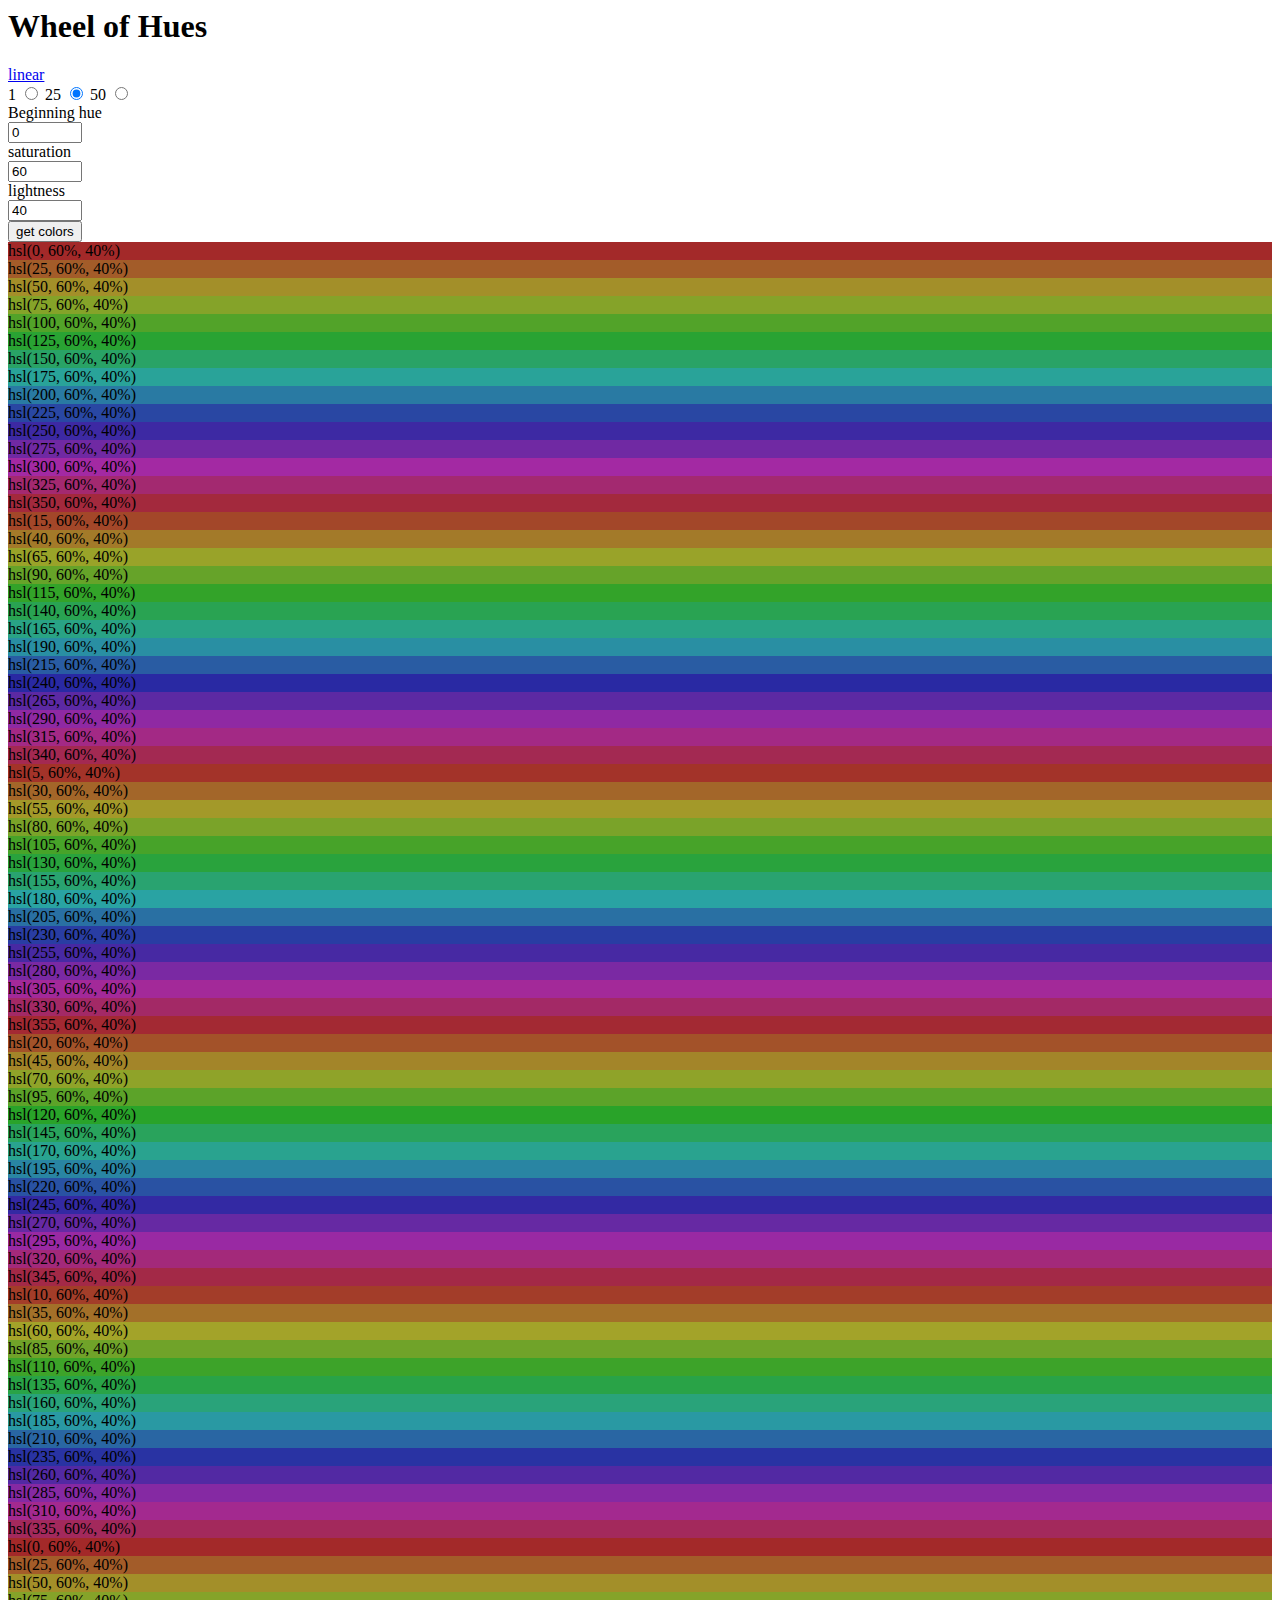
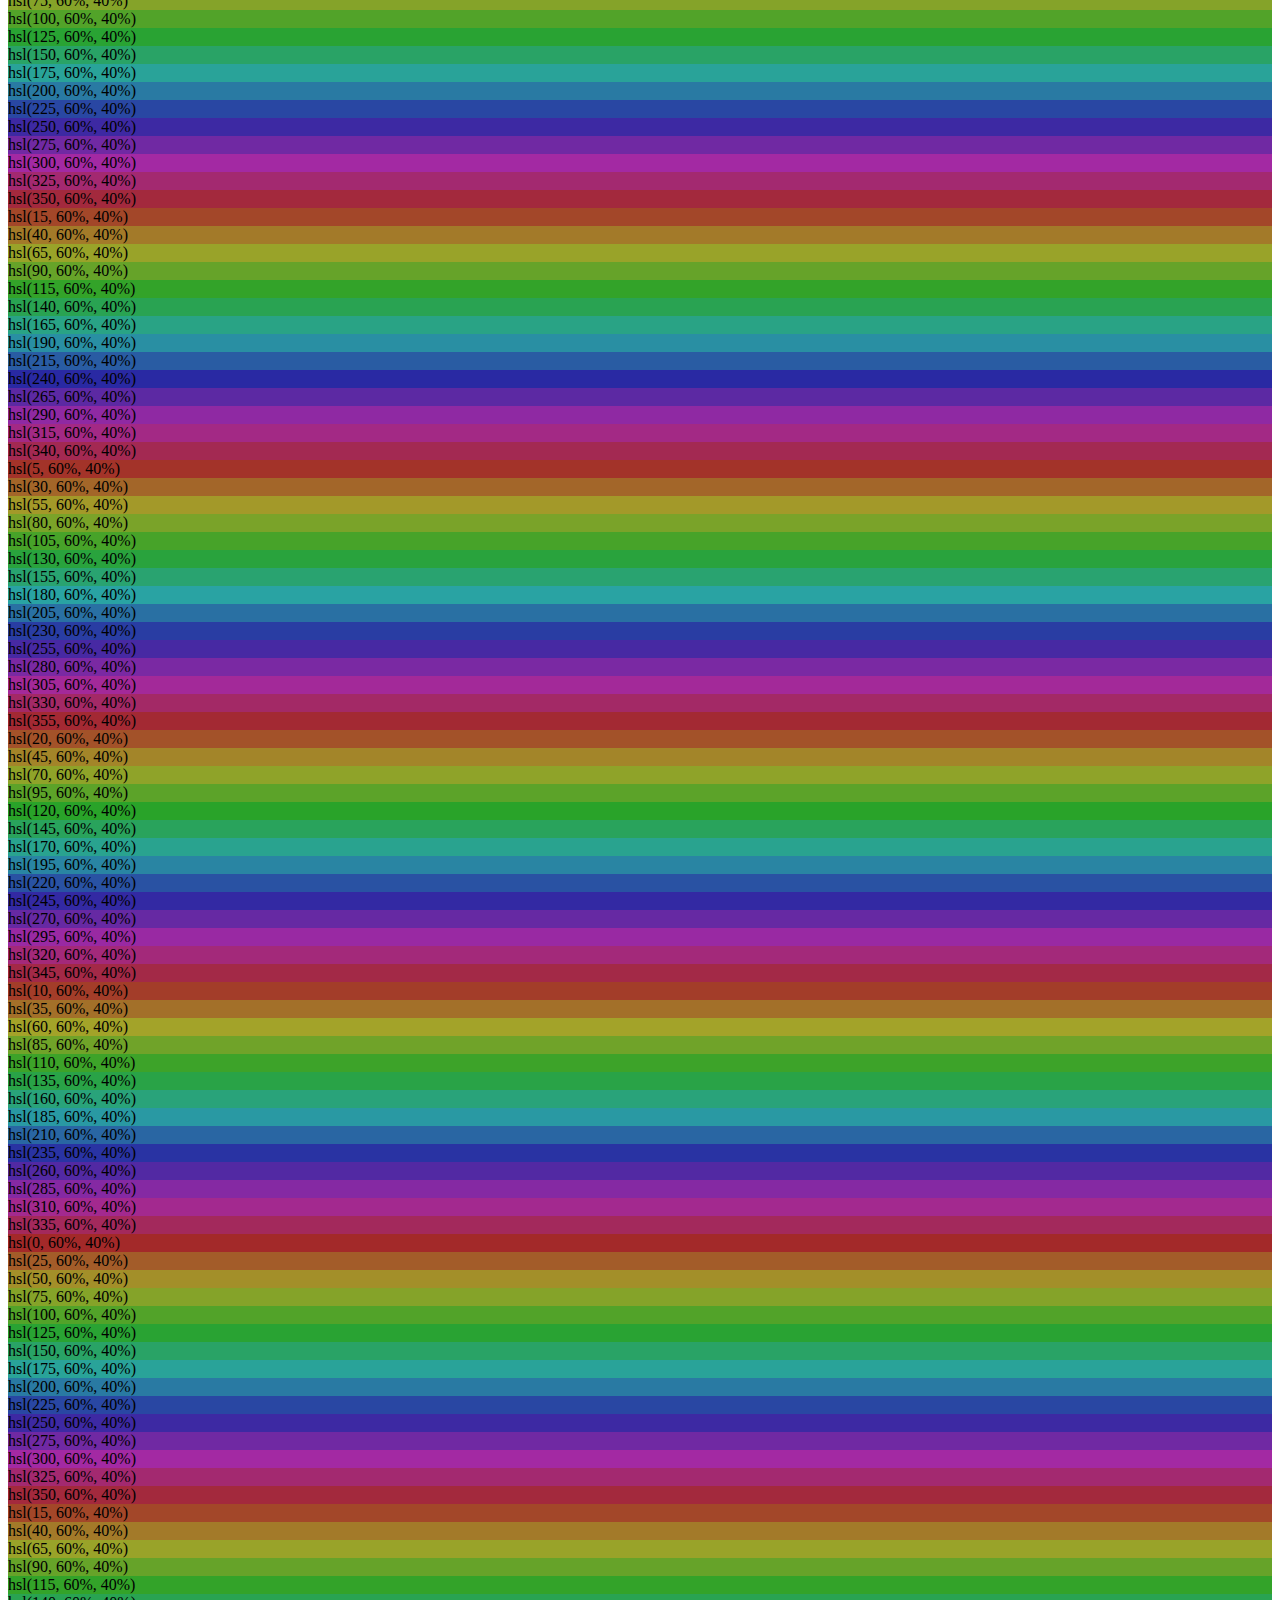
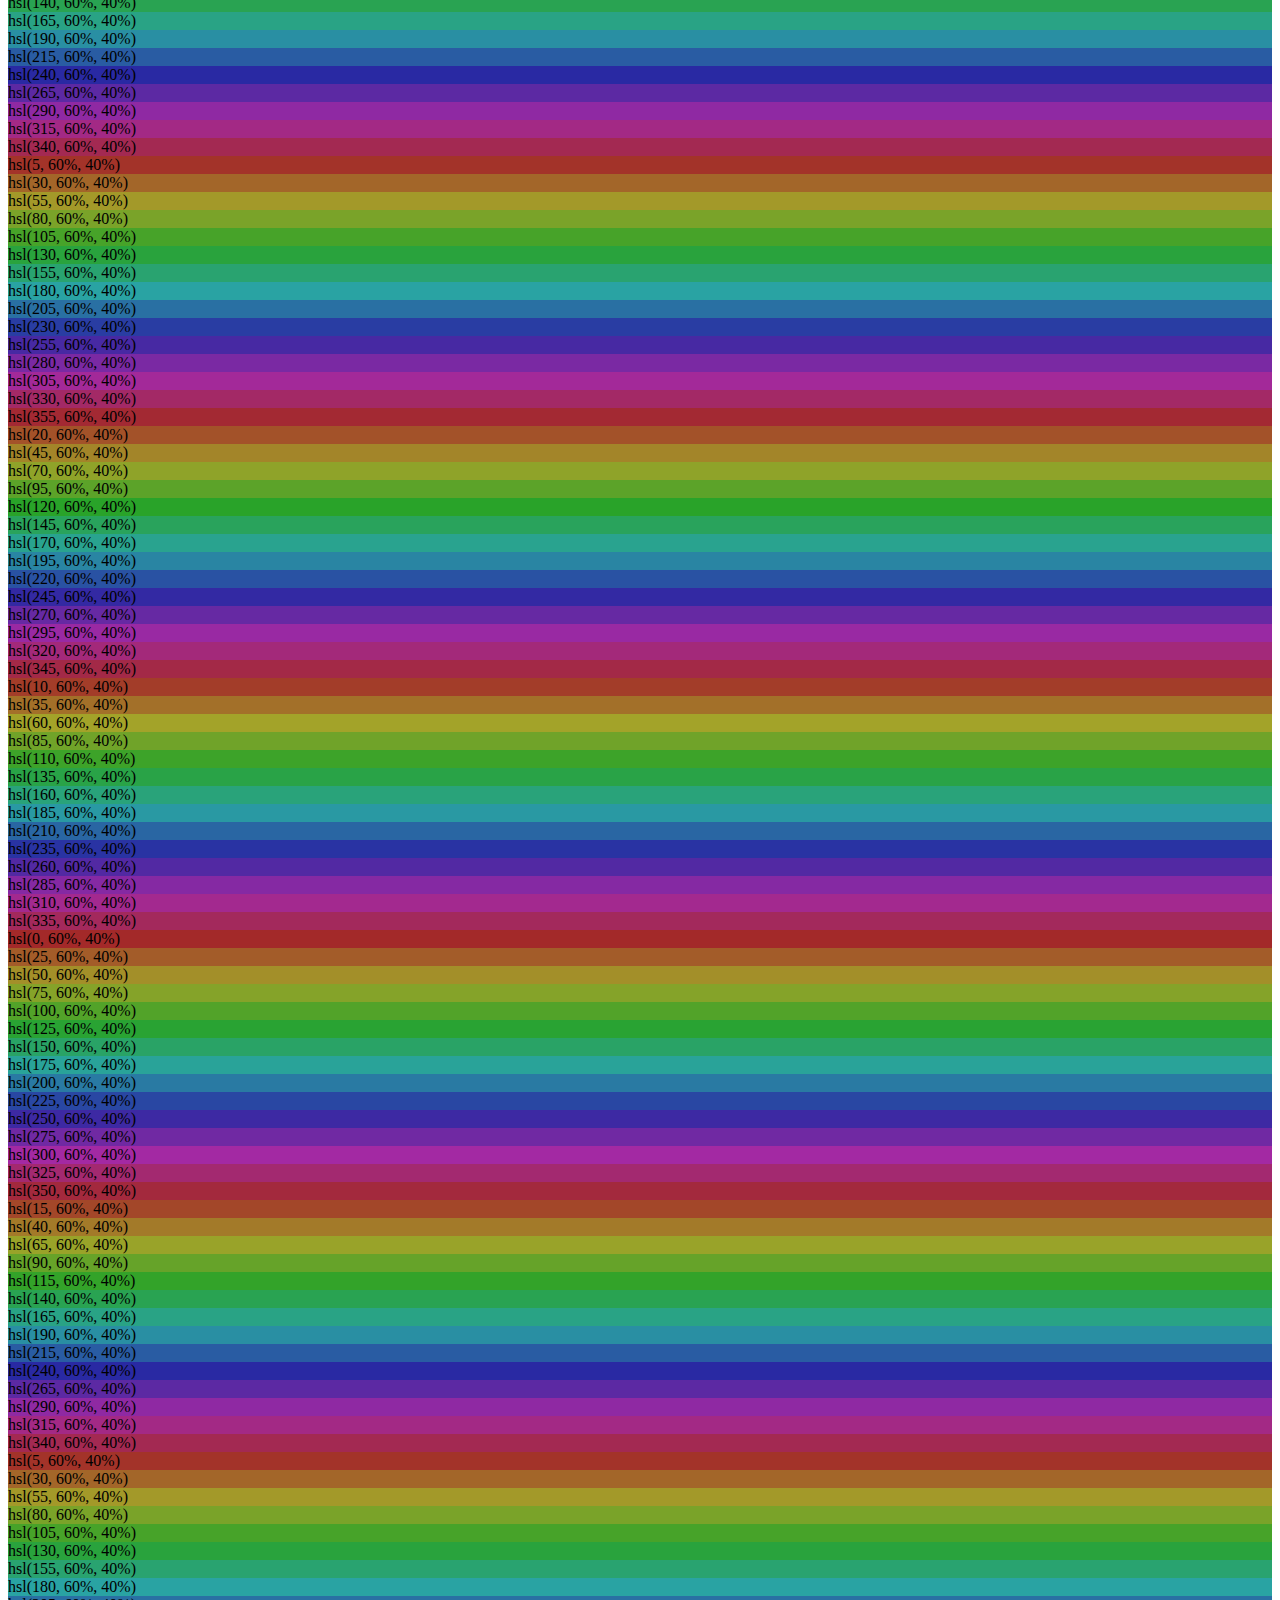
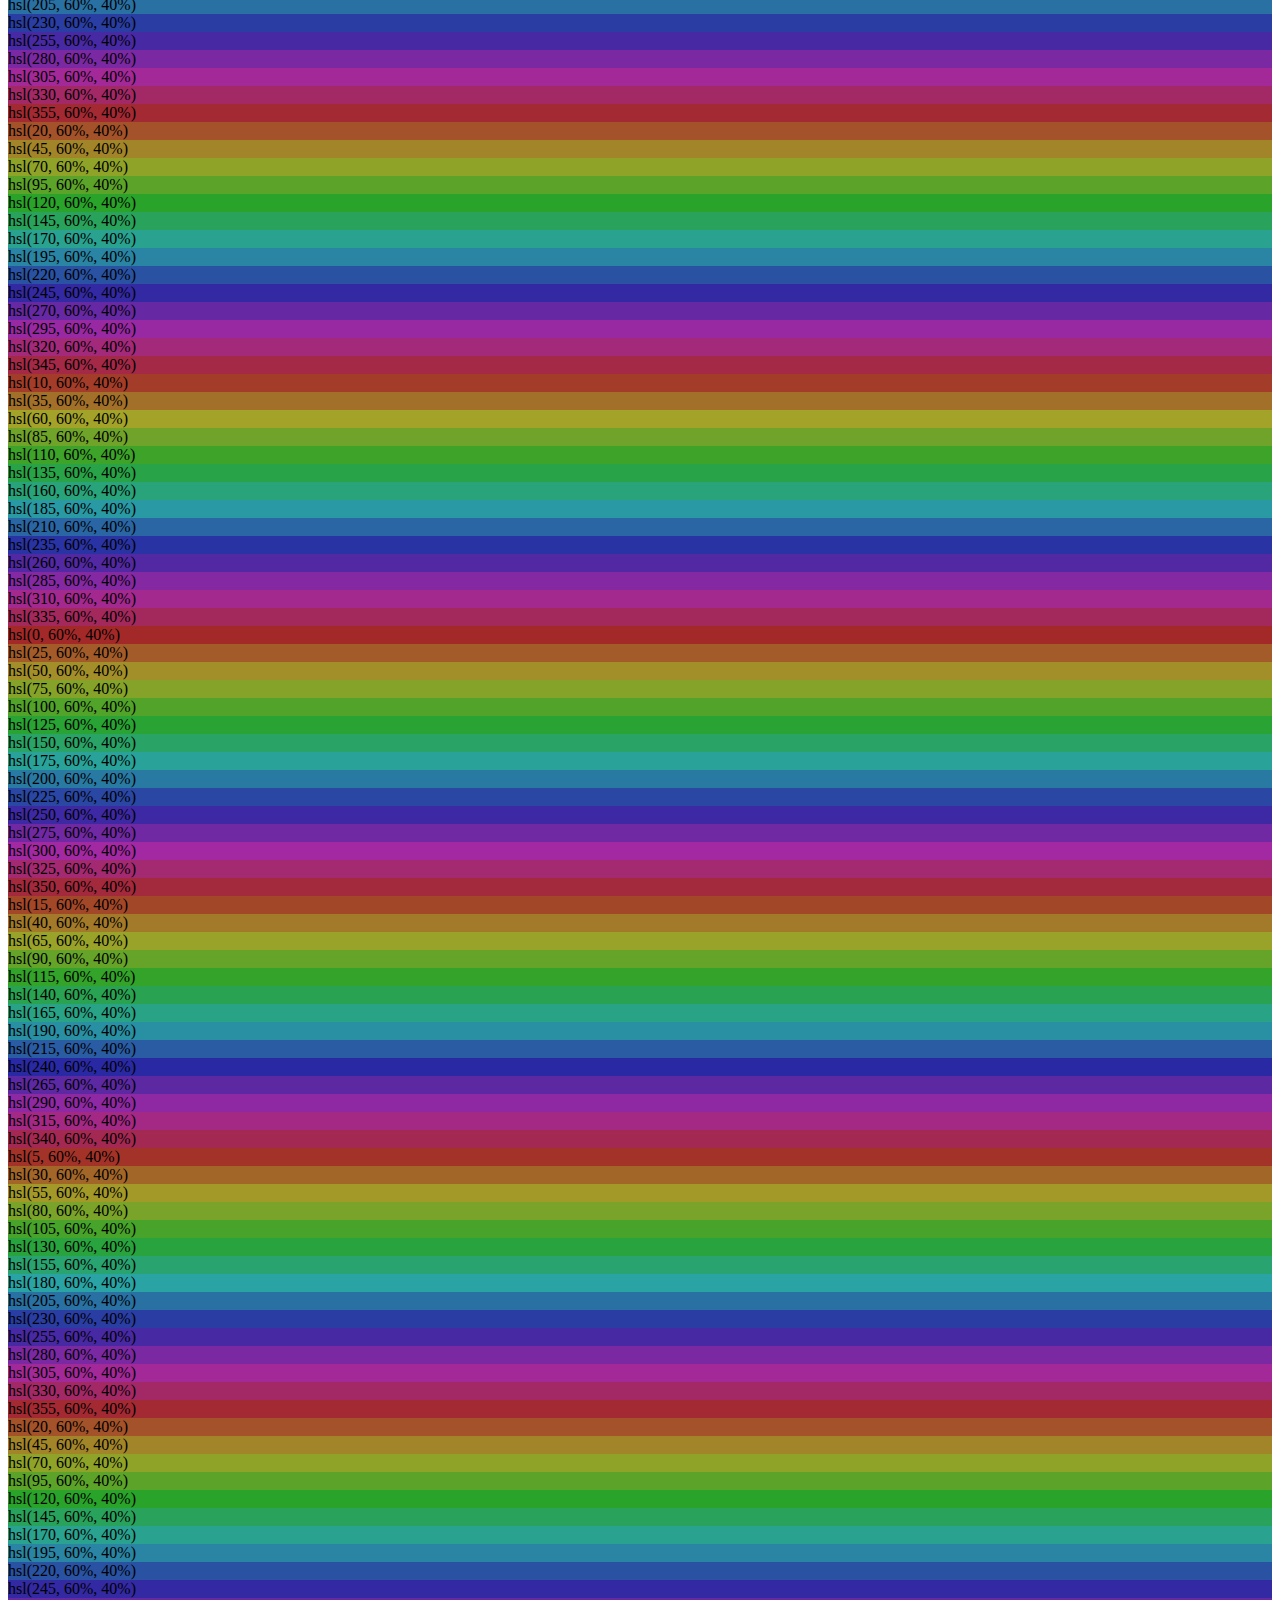
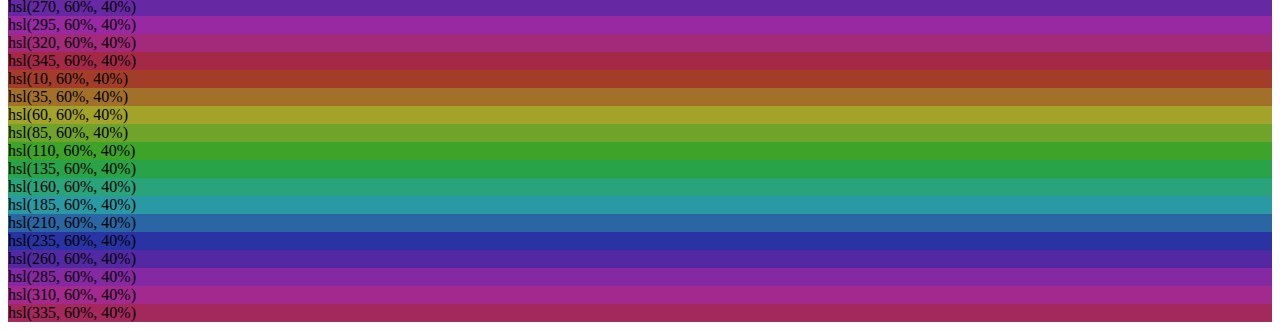
<file: index.html>
<html>
  <head>
    <meta charset="UTF-8" />
    <script src="script.js" defer></script>
  <link rel="stylesheet" type="text/css" href="styles.css">
  </head>
  <body>
    <h1>Wheel of Hues</h1>
    <a href="/me.html">linear</a>
<div id="increment-group">
    <label for="one">1</label>
    <input type="radio" id="one" class="incrementor" value="1" name="increment">
    <label for="twentyfive">25</label>
    <input type="radio" id="twentyfive" class="incrementor" value="25" name="increment" checked>
    <label for="fifty">50</label>
    <input type="radio" id="fifty" class="incrementor" value="50" name="increment">
</div>
    <div id="inputs">
    <label for="hue">Beginning hue</label>
    <input type="number" min="0" max="360" step="5" value="0" id="hue" class="hue" />
    <label for="saturation">saturation</label>
    <input type="number" min="0" max="100" step="5" value="60" id="saturation" />
    <label for="lightness">lightness</label>
    <input type="number" min="0" max="100" step="5" value="40" id="lightness" />
    </div>
    <input type="button" id="getcolors" value="get colors">
    <div class="hsl-container">
      <div class="hsl-item"></div>
      <div class="hsl-item"></div>
      <div class="hsl-item"></div>
      <div class="hsl-item"></div>
      <div class="hsl-item"></div>
      <div class="hsl-item"></div>
      <div class="hsl-item"></div>
      <div class="hsl-item"></div>
      <div class="hsl-item"></div>
      <div class="hsl-item"></div>
      <div class="hsl-item"></div>
      <div class="hsl-item"></div>
      <div class="hsl-item"></div>
      <div class="hsl-item"></div>
      <div class="hsl-item"></div>
      <div class="hsl-item"></div>
      <div class="hsl-item"></div>
      <div class="hsl-item"></div>
      <div class="hsl-item"></div>
      <div class="hsl-item"></div>
      <div class="hsl-item"></div>
      <div class="hsl-item"></div>
      <div class="hsl-item"></div>
      <div class="hsl-item"></div>
      <div class="hsl-item"></div>
      <div class="hsl-item"></div>
      <div class="hsl-item"></div>
      <div class="hsl-item"></div>
      <div class="hsl-item"></div>
      <div class="hsl-item"></div>
      <div class="hsl-item"></div>
      <div class="hsl-item"></div>
      <div class="hsl-item"></div>
      <div class="hsl-item"></div>
      <div class="hsl-item"></div>
      <div class="hsl-item"></div>
      <div class="hsl-item"></div>
      <div class="hsl-item"></div>
      <div class="hsl-item"></div>
      <div class="hsl-item"></div>
      <div class="hsl-item"></div>
      <div class="hsl-item"></div>
      <div class="hsl-item"></div>
      <div class="hsl-item"></div>
      <div class="hsl-item"></div>
      <div class="hsl-item"></div>
      <div class="hsl-item"></div>
      <div class="hsl-item"></div>
      <div class="hsl-item"></div>
      <div class="hsl-item"></div>
      <div class="hsl-item"></div>
      <div class="hsl-item"></div>
      <div class="hsl-item"></div>
      <div class="hsl-item"></div>
      <div class="hsl-item"></div>
      <div class="hsl-item"></div>
      <div class="hsl-item"></div>
      <div class="hsl-item"></div>
      <div class="hsl-item"></div>
      <div class="hsl-item"></div>
      <div class="hsl-item"></div>
      <div class="hsl-item"></div>
      <div class="hsl-item"></div>
      <div class="hsl-item"></div>
      <div class="hsl-item"></div>
      <div class="hsl-item"></div>
      <div class="hsl-item"></div>
      <div class="hsl-item"></div>
      <div class="hsl-item"></div>
      <div class="hsl-item"></div>
      <div class="hsl-item"></div>
      <div class="hsl-item"></div>
      <div class="hsl-item"></div>
      <div class="hsl-item"></div>
      <div class="hsl-item"></div>
      <div class="hsl-item"></div>
      <div class="hsl-item"></div>
      <div class="hsl-item"></div>
      <div class="hsl-item"></div>
      <div class="hsl-item"></div>
      <div class="hsl-item"></div>
      <div class="hsl-item"></div>
      <div class="hsl-item"></div>
      <div class="hsl-item"></div>
      <div class="hsl-item"></div>
      <div class="hsl-item"></div>
      <div class="hsl-item"></div>
      <div class="hsl-item"></div>
      <div class="hsl-item"></div>
      <div class="hsl-item"></div>
      <div class="hsl-item"></div>
      <div class="hsl-item"></div>
      <div class="hsl-item"></div>
      <div class="hsl-item"></div>
      <div class="hsl-item"></div>
      <div class="hsl-item"></div>
      <div class="hsl-item"></div>
      <div class="hsl-item"></div>
      <div class="hsl-item"></div>
      <div class="hsl-item"></div>
      <div class="hsl-item"></div>
      <div class="hsl-item"></div>
      <div class="hsl-item"></div>
      <div class="hsl-item"></div>
      <div class="hsl-item"></div>
      <div class="hsl-item"></div>
      <div class="hsl-item"></div>
      <div class="hsl-item"></div>
      <div class="hsl-item"></div>
      <div class="hsl-item"></div>
      <div class="hsl-item"></div>
      <div class="hsl-item"></div>
      <div class="hsl-item"></div>
      <div class="hsl-item"></div>
      <div class="hsl-item"></div>
      <div class="hsl-item"></div>
      <div class="hsl-item"></div>
      <div class="hsl-item"></div>
      <div class="hsl-item"></div>
      <div class="hsl-item"></div>
      <div class="hsl-item"></div>
      <div class="hsl-item"></div>
      <div class="hsl-item"></div>
      <div class="hsl-item"></div>
      <div class="hsl-item"></div>
      <div class="hsl-item"></div>
      <div class="hsl-item"></div>
      <div class="hsl-item"></div>
      <div class="hsl-item"></div>
      <div class="hsl-item"></div>
      <div class="hsl-item"></div>
      <div class="hsl-item"></div>
      <div class="hsl-item"></div>
      <div class="hsl-item"></div>
      <div class="hsl-item"></div>
      <div class="hsl-item"></div>
      <div class="hsl-item"></div>
      <div class="hsl-item"></div>
      <div class="hsl-item"></div>
      <div class="hsl-item"></div>
      <div class="hsl-item"></div>
      <div class="hsl-item"></div>
      <div class="hsl-item"></div>
      <div class="hsl-item"></div>
      <div class="hsl-item"></div>
      <div class="hsl-item"></div>
      <div class="hsl-item"></div>
      <div class="hsl-item"></div>
      <div class="hsl-item"></div>
      <div class="hsl-item"></div>
      <div class="hsl-item"></div>
      <div class="hsl-item"></div>
      <div class="hsl-item"></div>
      <div class="hsl-item"></div>
      <div class="hsl-item"></div>
      <div class="hsl-item"></div>
      <div class="hsl-item"></div>
      <div class="hsl-item"></div>
      <div class="hsl-item"></div>
      <div class="hsl-item"></div>
      <div class="hsl-item"></div>
      <div class="hsl-item"></div>
      <div class="hsl-item"></div>
      <div class="hsl-item"></div>
      <div class="hsl-item"></div>
      <div class="hsl-item"></div>
      <div class="hsl-item"></div>
      <div class="hsl-item"></div>
      <div class="hsl-item"></div>
      <div class="hsl-item"></div>
      <div class="hsl-item"></div>
      <div class="hsl-item"></div>
      <div class="hsl-item"></div>
      <div class="hsl-item"></div>
      <div class="hsl-item"></div>
      <div class="hsl-item"></div>
      <div class="hsl-item"></div>
      <div class="hsl-item"></div>
      <div class="hsl-item"></div>
      <div class="hsl-item"></div>
      <div class="hsl-item"></div>
      <div class="hsl-item"></div>
      <div class="hsl-item"></div>
      <div class="hsl-item"></div>
      <div class="hsl-item"></div>
      <div class="hsl-item"></div>
      <div class="hsl-item"></div>
      <div class="hsl-item"></div>
      <div class="hsl-item"></div>
      <div class="hsl-item"></div>
      <div class="hsl-item"></div>
      <div class="hsl-item"></div>
      <div class="hsl-item"></div>
      <div class="hsl-item"></div>
      <div class="hsl-item"></div>
      <div class="hsl-item"></div>
      <div class="hsl-item"></div>
      <div class="hsl-item"></div>
      <div class="hsl-item"></div>
      <div class="hsl-item"></div>
      <div class="hsl-item"></div>
      <div class="hsl-item"></div>
      <div class="hsl-item"></div>
      <div class="hsl-item"></div>
      <div class="hsl-item"></div>
      <div class="hsl-item"></div>
      <div class="hsl-item"></div>
      <div class="hsl-item"></div>
      <div class="hsl-item"></div>
      <div class="hsl-item"></div>
      <div class="hsl-item"></div>
      <div class="hsl-item"></div>
      <div class="hsl-item"></div>
      <div class="hsl-item"></div>
      <div class="hsl-item"></div>
      <div class="hsl-item"></div>
      <div class="hsl-item"></div>
      <div class="hsl-item"></div>
      <div class="hsl-item"></div>
      <div class="hsl-item"></div>
      <div class="hsl-item"></div>
      <div class="hsl-item"></div>
      <div class="hsl-item"></div>
      <div class="hsl-item"></div>
      <div class="hsl-item"></div>
      <div class="hsl-item"></div>
      <div class="hsl-item"></div>
      <div class="hsl-item"></div>
      <div class="hsl-item"></div>
      <div class="hsl-item"></div>
      <div class="hsl-item"></div>
      <div class="hsl-item"></div>
      <div class="hsl-item"></div>
      <div class="hsl-item"></div>
      <div class="hsl-item"></div>
      <div class="hsl-item"></div>
      <div class="hsl-item"></div>
      <div class="hsl-item"></div>
      <div class="hsl-item"></div>
      <div class="hsl-item"></div>
      <div class="hsl-item"></div>
      <div class="hsl-item"></div>
      <div class="hsl-item"></div>
      <div class="hsl-item"></div>
      <div class="hsl-item"></div>
      <div class="hsl-item"></div>
      <div class="hsl-item"></div>
      <div class="hsl-item"></div>
      <div class="hsl-item"></div>
      <div class="hsl-item"></div>
      <div class="hsl-item"></div>
      <div class="hsl-item"></div>
      <div class="hsl-item"></div>
      <div class="hsl-item"></div>
      <div class="hsl-item"></div>
      <div class="hsl-item"></div>
      <div class="hsl-item"></div>
      <div class="hsl-item"></div>
      <div class="hsl-item"></div>
      <div class="hsl-item"></div>
      <div class="hsl-item"></div>
      <div class="hsl-item"></div>
      <div class="hsl-item"></div>
      <div class="hsl-item"></div>
      <div class="hsl-item"></div>
      <div class="hsl-item"></div>
      <div class="hsl-item"></div>
      <div class="hsl-item"></div>
      <div class="hsl-item"></div>
      <div class="hsl-item"></div>
      <div class="hsl-item"></div>
      <div class="hsl-item"></div>
      <div class="hsl-item"></div>
      <div class="hsl-item"></div>
      <div class="hsl-item"></div>
      <div class="hsl-item"></div>
      <div class="hsl-item"></div>
      <div class="hsl-item"></div>
      <div class="hsl-item"></div>
      <div class="hsl-item"></div>
      <div class="hsl-item"></div>
      <div class="hsl-item"></div>
      <div class="hsl-item"></div>
      <div class="hsl-item"></div>
      <div class="hsl-item"></div>
      <div class="hsl-item"></div>
      <div class="hsl-item"></div>
      <div class="hsl-item"></div>
      <div class="hsl-item"></div>
      <div class="hsl-item"></div>
      <div class="hsl-item"></div>
      <div class="hsl-item"></div>
      <div class="hsl-item"></div>
      <div class="hsl-item"></div>
      <div class="hsl-item"></div>
      <div class="hsl-item"></div>
      <div class="hsl-item"></div>
      <div class="hsl-item"></div>
      <div class="hsl-item"></div>
      <div class="hsl-item"></div>
      <div class="hsl-item"></div>
      <div class="hsl-item"></div>
      <div class="hsl-item"></div>
      <div class="hsl-item"></div>
      <div class="hsl-item"></div>
      <div class="hsl-item"></div>
      <div class="hsl-item"></div>
      <div class="hsl-item"></div>
      <div class="hsl-item"></div>
      <div class="hsl-item"></div>
      <div class="hsl-item"></div>
      <div class="hsl-item"></div>
      <div class="hsl-item"></div>
      <div class="hsl-item"></div>
      <div class="hsl-item"></div>
      <div class="hsl-item"></div>
      <div class="hsl-item"></div>
      <div class="hsl-item"></div>
      <div class="hsl-item"></div>
      <div class="hsl-item"></div>
      <div class="hsl-item"></div>
      <div class="hsl-item"></div>
      <div class="hsl-item"></div>
      <div class="hsl-item"></div>
      <div class="hsl-item"></div>
      <div class="hsl-item"></div>
      <div class="hsl-item"></div>
      <div class="hsl-item"></div>
      <div class="hsl-item"></div>
      <div class="hsl-item"></div>
      <div class="hsl-item"></div>
      <div class="hsl-item"></div>
      <div class="hsl-item"></div>
      <div class="hsl-item"></div>
      <div class="hsl-item"></div>
      <div class="hsl-item"></div>
      <div class="hsl-item"></div>
      <div class="hsl-item"></div>
      <div class="hsl-item"></div>
      <div class="hsl-item"></div>
      <div class="hsl-item"></div>
      <div class="hsl-item"></div>
      <div class="hsl-item"></div>
      <div class="hsl-item"></div>
      <div class="hsl-item"></div>
      <div class="hsl-item"></div>
      <div class="hsl-item"></div>
      <div class="hsl-item"></div>
      <div class="hsl-item"></div>
      <div class="hsl-item"></div>
      <div class="hsl-item"></div>
      <div class="hsl-item"></div>
      <div class="hsl-item"></div>
      <div class="hsl-item"></div>
      <div class="hsl-item"></div>
      <div class="hsl-item"></div>
      <div class="hsl-item"></div>
      <div class="hsl-item"></div>
      <div class="hsl-item"></div>
      <div class="hsl-item"></div>

    </div>
  </body>
</html>
</file>
<file: styles.css>
#inputs {
  display: flex;
  flex-flow: row nowrap;
}

#inputs{
  display: flex;
  flex-flow: column wrap;
}
input {
  max-width: 10ch;
}
</file>
